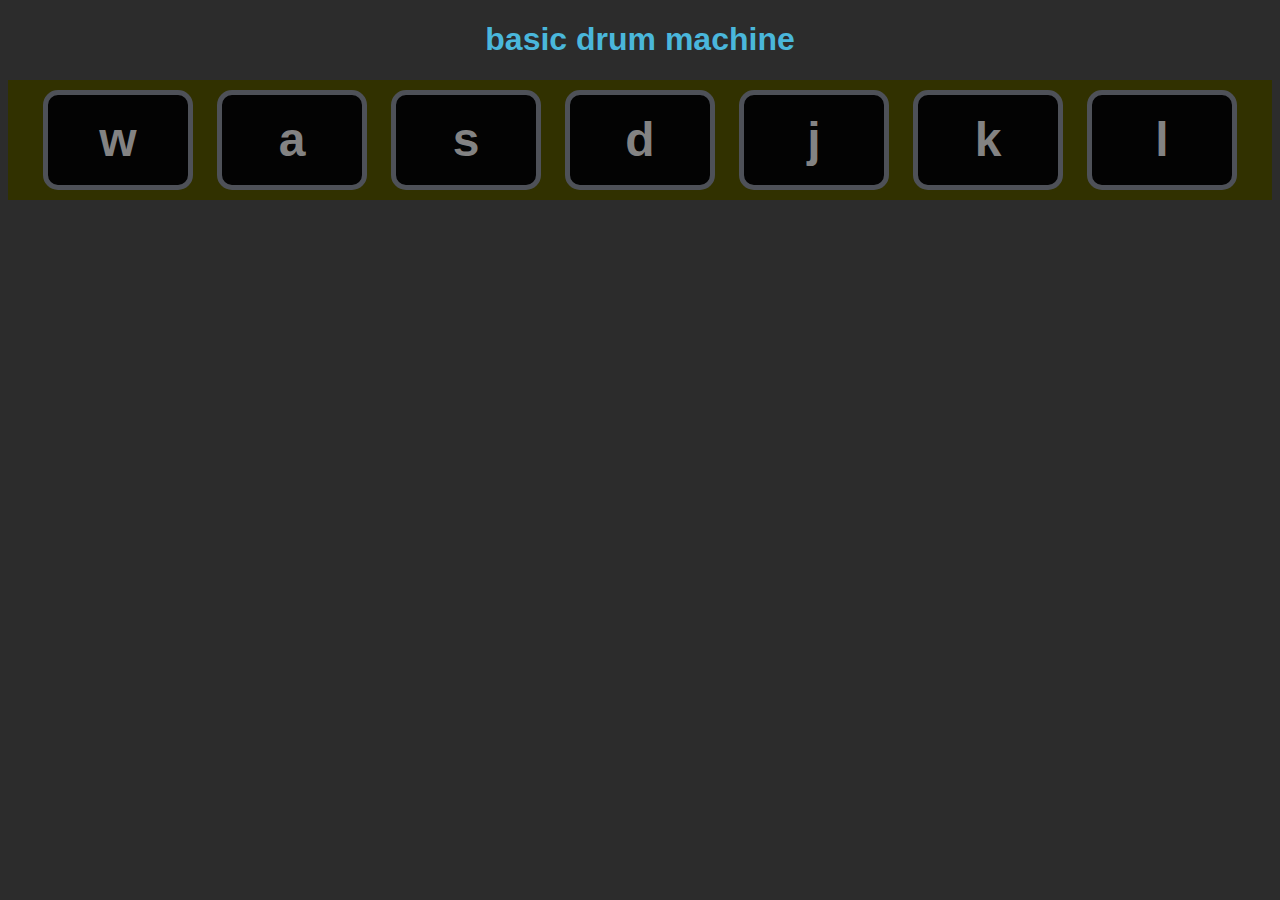
<file: drum-machine.html>
<!DOCTYPE html>
<html>

<head>
  <title>Drum Kit</title>
  <link rel="stylesheet" href="./assets/css/drum-machine.css"> 
</head>

<body>
  <h1 id="title">basic drum machine</h1>
  <div class="instrument">
    <button class="w drum">w</button>
    <button class="a drum">a</button>
    <button class="s drum">s</button>
    <button class="d drum">d</button>
    <button class="j drum">j</button>
    <button class="k drum">k</button>
    <button class="l drum">l</button>
  </div>


<script src="./assets/js/drum-machine.js"></script> 

<footer>
</footer>
</body>
</html>
</file>
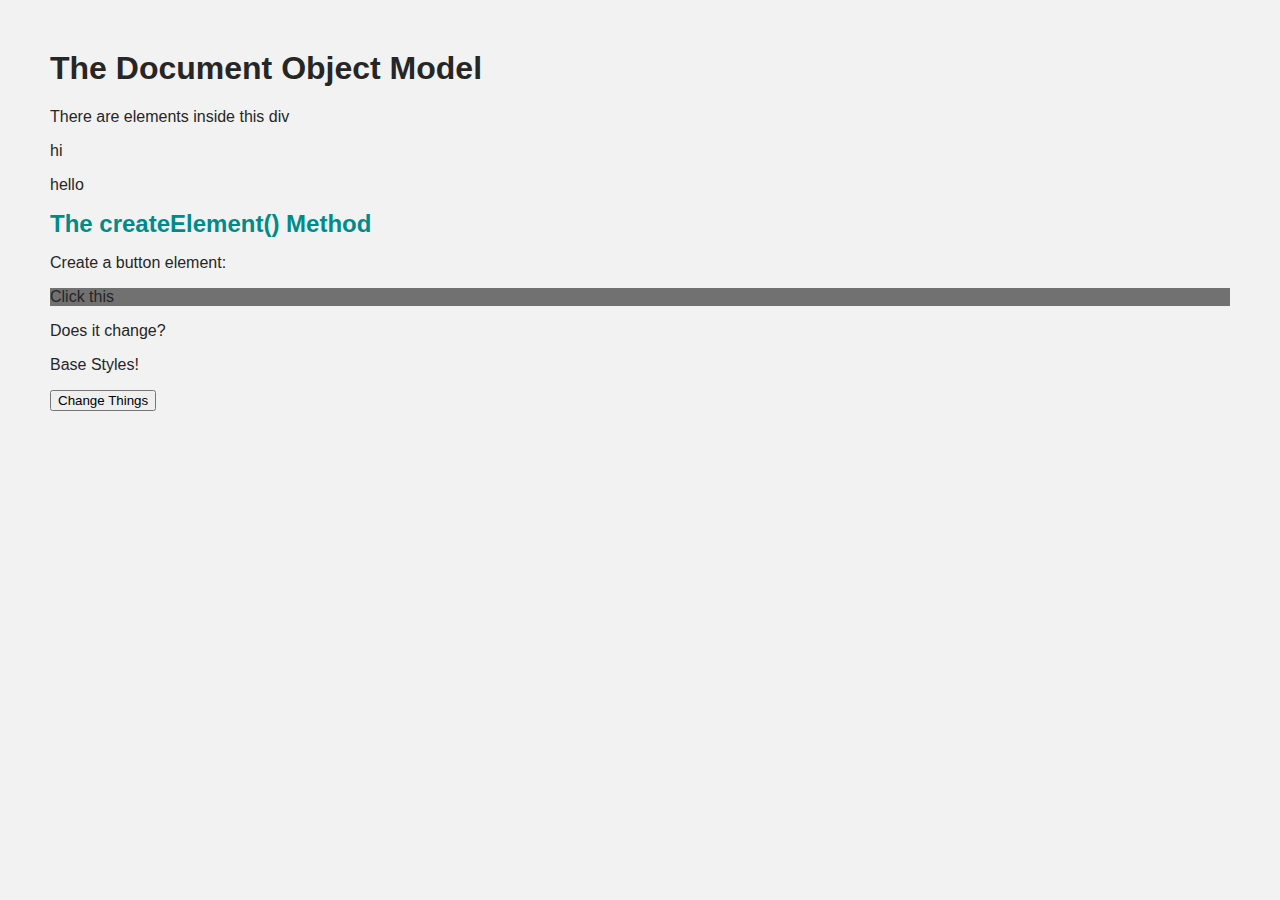
<file: index-old.html>
<!DOCTYPE html>
<html lang="en">
  <head>
    <meta charset="UTF-8" />
    <meta http-equiv="X-UA-Compatible" content="IE=edge" />
    <meta name="viewport" content="width=device-width, initial-scale=1.0" />
    <title>creating Elements dynamically</title>
    <link rel="stylesheet" href="./assets/css/style.css" />
  </head>

  <body>
    <h1>The Document Object Model</h1>
    <p>There are <span id="list"></span> elements inside this div</p>
    <div id="crap">
      <p>hi</p>
      <p>hello</p>
      <h2>The createElement() Method</h2>
      <p>Create a button element:</p>
    </div>

    <p class="click">Click this</p>

    <p class="change">Does it change?</p>

    <p class="changing-text">Base Styles!</p>
    <button class="change">Change Things</button>

    <script src="./assets/js/script.js"></script>
  </body>
</html>
</file>
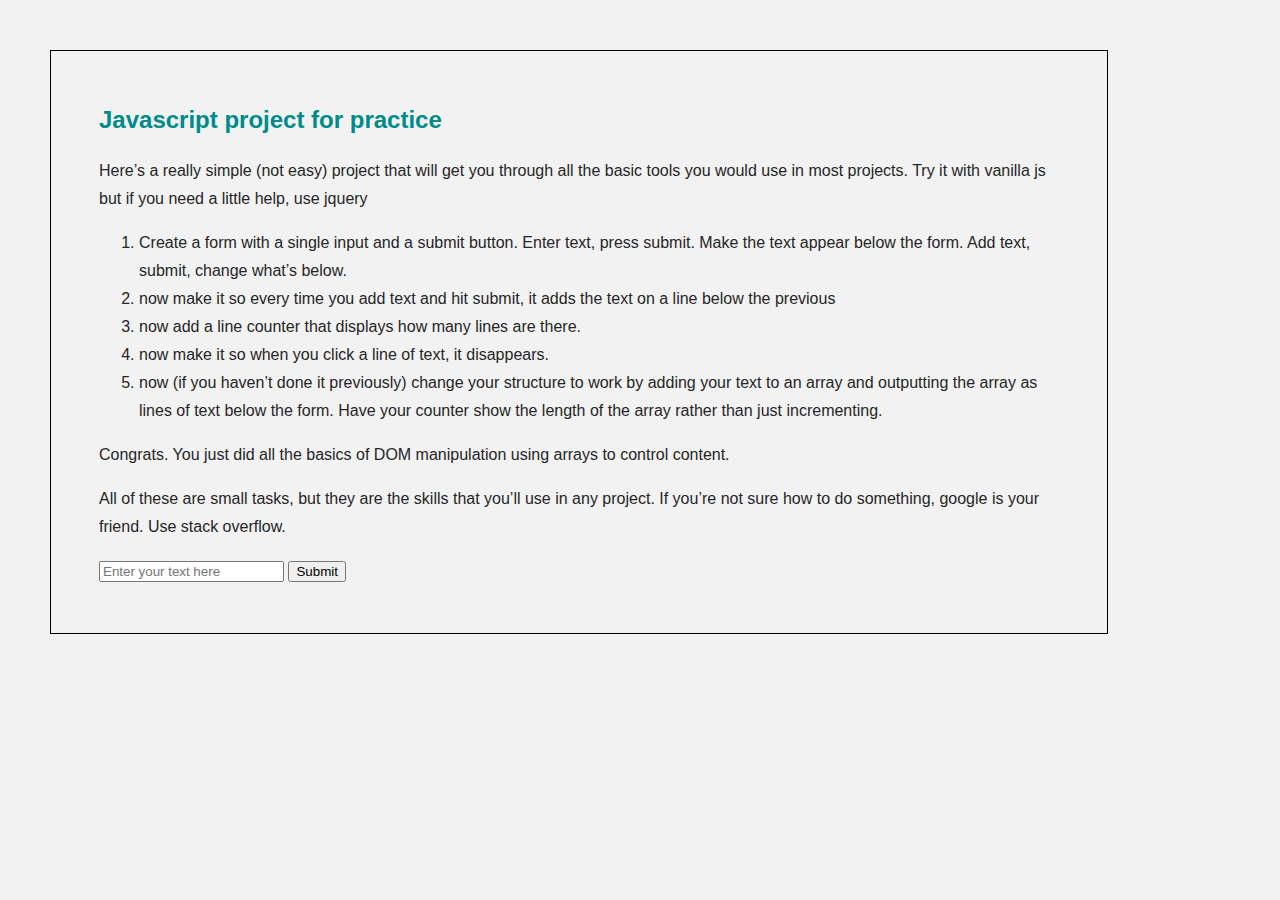
<file: notes.html>
<!DOCTYPE html>
<html lang="en">
  <head>
    <meta charset="UTF-8" />
    <meta name="viewport" content="width=device-width, initial-scale=1.0" />
    <title>Notes - Learning Javascript</title>
    <link rel="stylesheet" href="./assets/css/style.css" />
  </head>
  <body>
    <div class="container">
      <h2>Javascript project for practice</h2>
      <p>
        Here’s a really simple (not easy) project that will get you through all
        the basic tools you would use in most projects. Try it with vanilla js
        but if you need a little help, use jquery
      </p>

      <ol>
        <li>
          Create a form with a single input and a submit button. Enter text,
          press submit. Make the text appear below the form. Add text, submit,
          change what’s below.
        </li>
        <li>
          now make it so every time you add text and hit submit, it adds the
          text on a line below the previous
        </li>
        <li>now add a line counter that displays how many lines are there.</li>
        <li>now make it so when you click a line of text, it disappears.</li>
        <li>
          now (if you haven’t done it previously) change your structure to work
          by adding your text to an array and outputting the array as lines of
          text below the form. Have your counter show the length of the array
          rather than just incrementing.
        </li>
      </ol>
      <p>
        Congrats. You just did all the basics of DOM manipulation using arrays
        to control content.
      </p>

      <p>
        All of these are small tasks, but they are the skills that you’ll use in
        any project. If you’re not sure how to do something, google is your
        friend. Use stack overflow.
      </p>

      <form id="textTest">
        <input id="userInput" type="text" placeholder="Enter your text here" />
        <input type="button" onclick="addItem()" value="Submit" />
      </form>
      <div id="arrayOutput"></div>
      <div id="textTarget"></div>
      <div id="counter"></div>
    
    </div>

        <script src="./assets/js/script.js"></script>
  </body>
</html>
</file>
<file: assets/css/drum-machine.css>
body {
    text-align: center;
    background-color: #2c2c2c;
  }
  
  h1 {
    font-size: 2rem;
    color: #4ab7db;
    font-family: arial;
  }
  
  .instrument {
    background-color:rgb(49, 49, 0) ;
    margin: 10px auto;
  }
  
  .pressed {
    box-shadow: 0 3px 4px 0 #DBEDF3;
    opacity: 0.5;
  }
  
  .drum {
    outline: none;
    border: 5px solid #4e5158;
    font-size: 3rem;
    font-family: arial;
    font-weight: 700;
    color: #838383;
    border-radius: 15px;
    display: inline-block;
    width: 150px;
    height: 100px;
    text-align: center;
    margin: 10px;
    background-color: rgb(3, 3, 3);
  }

  button {
    cursor: pointer;
  }
</file>
<file: assets/css/style.css>
body {
    background-color: hsl(0, 0%, 95%);
    color: hsl(0, 0%, 15%);
    font-family: Verdana, Geneva, Tahoma, sans-serif;
    margin: 50px;
}

.block {
    display: block;
}

.click {
    background-color: rgb(113, 113, 113);
}

.new-color {
    background: blue;
}

.accessible-styles {
    background: hsl(0, 0%, 14%);
    color: hsl(0, 0%, 85%);
    font-size: 1.5rem;
    font-weight: bold;
}

.custom-btn {
    font-size: inherit;
    background-color: hsl(0, 0%, 47%);
    cursor: pointer;
    padding: 1rem;
    border-radius: 0.725rem;
    border: 2px solid black;
    font-size: 20px;
}

button:hover {
    background-color: #fff;
}

.container {
    max-width: 60rem;
    border: 1px solid black;
    padding: 3rem;
    line-height: 1.75;
}

h2 {
    color: darkcyan;
    margin: 0;
    padding: 0;
}

#textTarget {
    background-color: aliceblue ;
}
.dynamic:hover {
    cursor: pointer;
    background-color: red;
}

#userInput:focus::placeholder {
    color: transparent;
}
</file>
